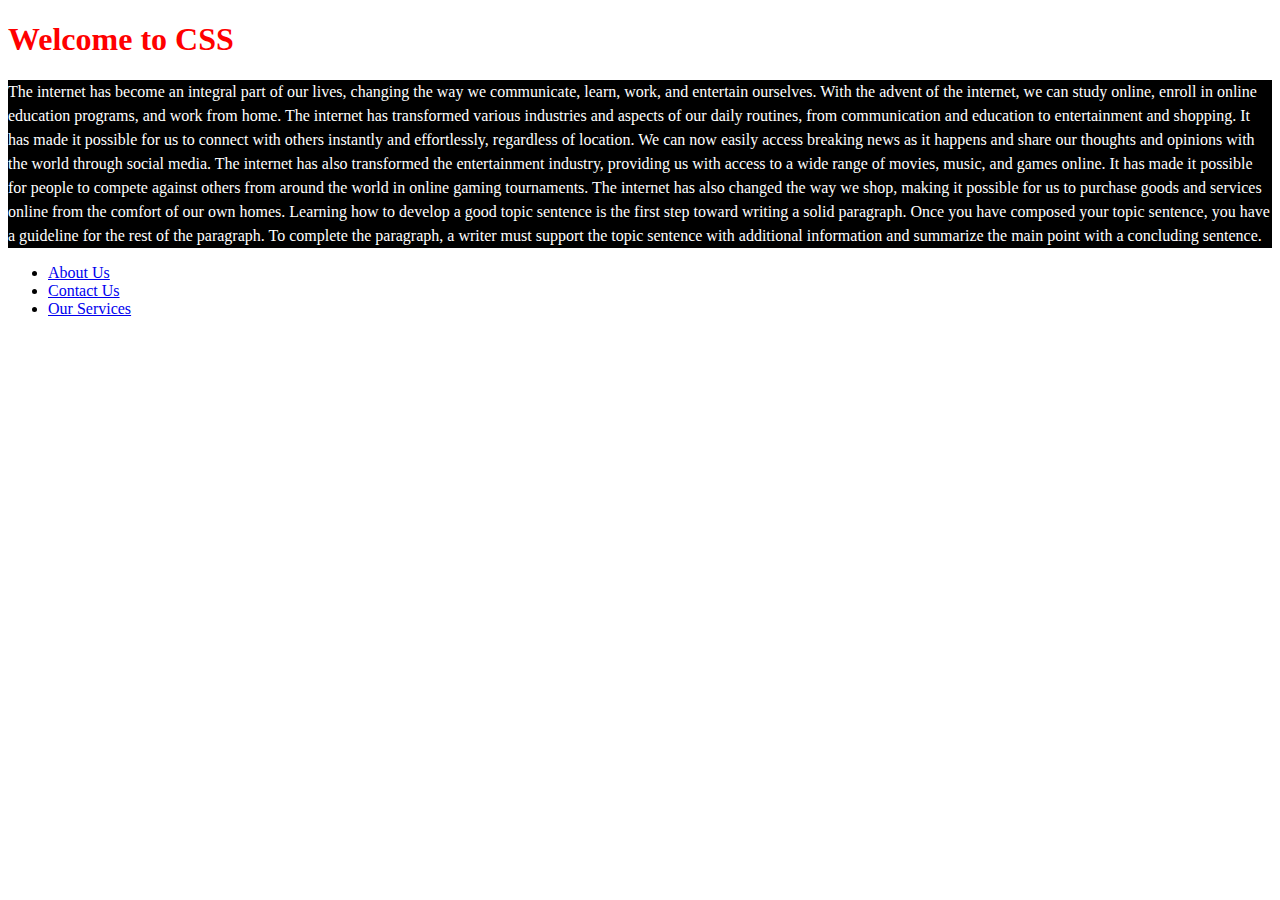
<file: index.html>
<!DOCTYPE html>
<html>
    <head>
        <meta charset="utf-8">
        <meta http-equiv="X-UA-Compatible" content="IE=edge">
        <title>Home</title>
        <meta name="description" content="">
        <meta name="viewport" content="width=device-width, initial-scale=1">
        <link rel="stylesheet" href="all_css/style.css">
    </head>
    <body>
        <h1 style="color: red;">Welcome to CSS</h1>
        <p>The internet has become an integral part of our lives, changing the way we communicate, learn, work, and entertain ourselves. With the advent of the internet, we can study online, enroll in online education programs, and work from home. The internet has transformed various industries and aspects of our daily routines, from communication and education to entertainment and shopping. It has made it possible for us to connect with others instantly and effortlessly, regardless of location. We can now easily access breaking news as it happens and share our thoughts and opinions with the world through social media. The internet has also transformed the entertainment industry, providing us with access to a wide range of movies, music, and games online. It has made it possible for people to compete against others from around the world in online gaming tournaments. The internet has also changed the way we shop, making it possible for us to purchase goods and services online from the comfort of our own homes. Learning how to develop a good topic sentence is the first step toward writing a solid paragraph. Once you have composed your topic sentence, you have a guideline for the rest of the paragraph. To complete the paragraph, a writer must support the topic sentence with additional information and summarize the main point with a concluding sentence.</p>
        <ul>
            <li><a href="pages/about.html">About Us</a></li>
            <li><a href="pages/contact.html">Contact Us</a></li>
            <li><a href="pages/services.html">Our Services</a></li>
        </ul>
    </body>
</html>
</file>
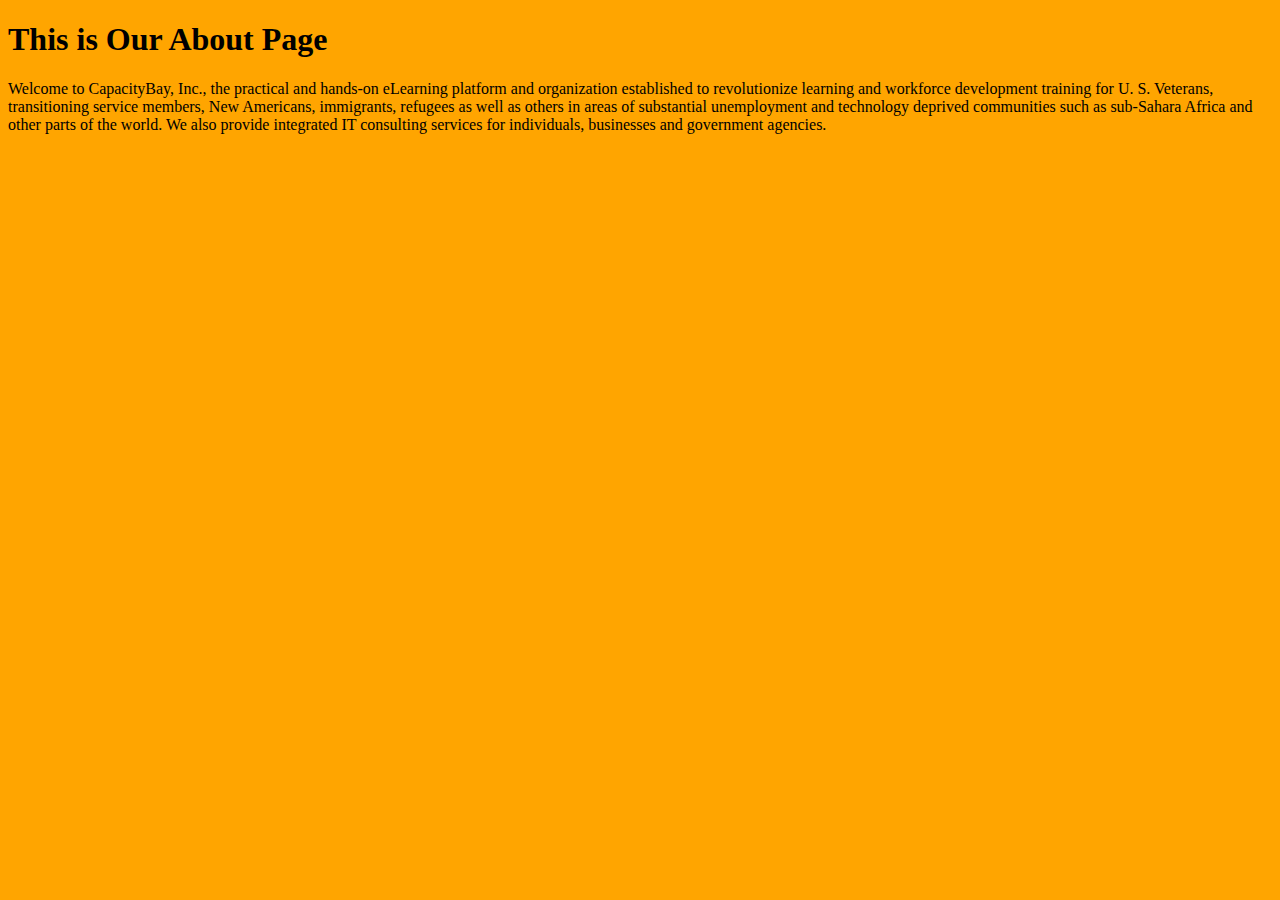
<file: pages/about.html>
<!DOCTYPE html>
<html>
<head>
    <meta charset="utf-8">
        <meta http-equiv="X-UA-Compatible" content="IE=edge">
        <title>About Us</title>
        <meta name="description" content="">
        <meta name="viewport" content="width=device-width, initial-scale=1">
        <style>
            #about_bg{
                background-color: orange;
            }
        </style>
</head>
<body id="about_bg">
    <h1>This is Our About Page</h1>
    <p>Welcome to CapacityBay, Inc., the practical and hands-on eLearning platform and organization established to revolutionize learning and workforce development training for U. S. Veterans, transitioning service members, New Americans, immigrants, refugees as well as others in areas of substantial unemployment and technology deprived communities such as sub-Sahara Africa and other parts of the world. We also provide integrated IT consulting services for individuals, businesses and government agencies.</p>
</body>
</html>
</file>
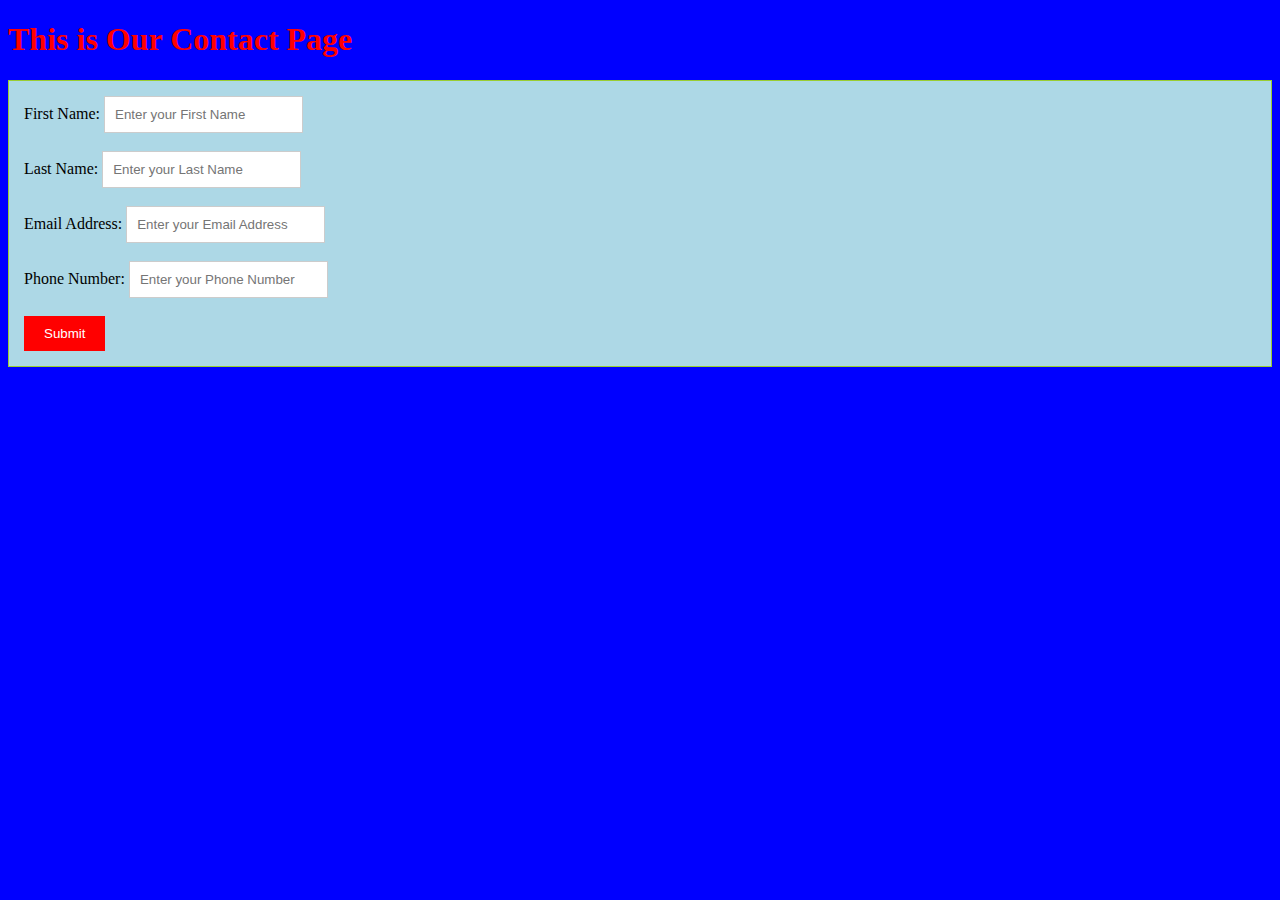
<file: pages/contact.html>
<!DOCTYPE html>
<html>
<head>
    <meta charset="utf-8">
        <meta http-equiv="X-UA-Compatible" content="IE=edge">
        <title>Contact Us</title>
        <meta name="description" content="">
        <meta name="viewport" content="width=device-width, initial-scale=1">
        <link rel="stylesheet" href="../all_css/style.css">
</head>
<body class="contact_bg">
    <h1>This is Our Contact Page</h1>
    <form action="">
        <label for="First Name">First Name:</label>
        <input type="text" id="firstname" placeholder="Enter your First Name">
        <br><br>
        <label for="Last Name">Last Name:</label>
        <input type="text" id="lastname" placeholder="Enter your Last Name">
        <br><br>
        <label for="Email">Email Address:</label>
        <input type="text" id="email" placeholder="Enter your Email Address">
        <br><br>
        <label for="Phone Number">Phone Number:</label>
        <input type="text" id="phonenumber" placeholder="Enter your Phone Number">
        <br><br>
        <button>Submit</button>
    </form>
</body>
</html>
</file>
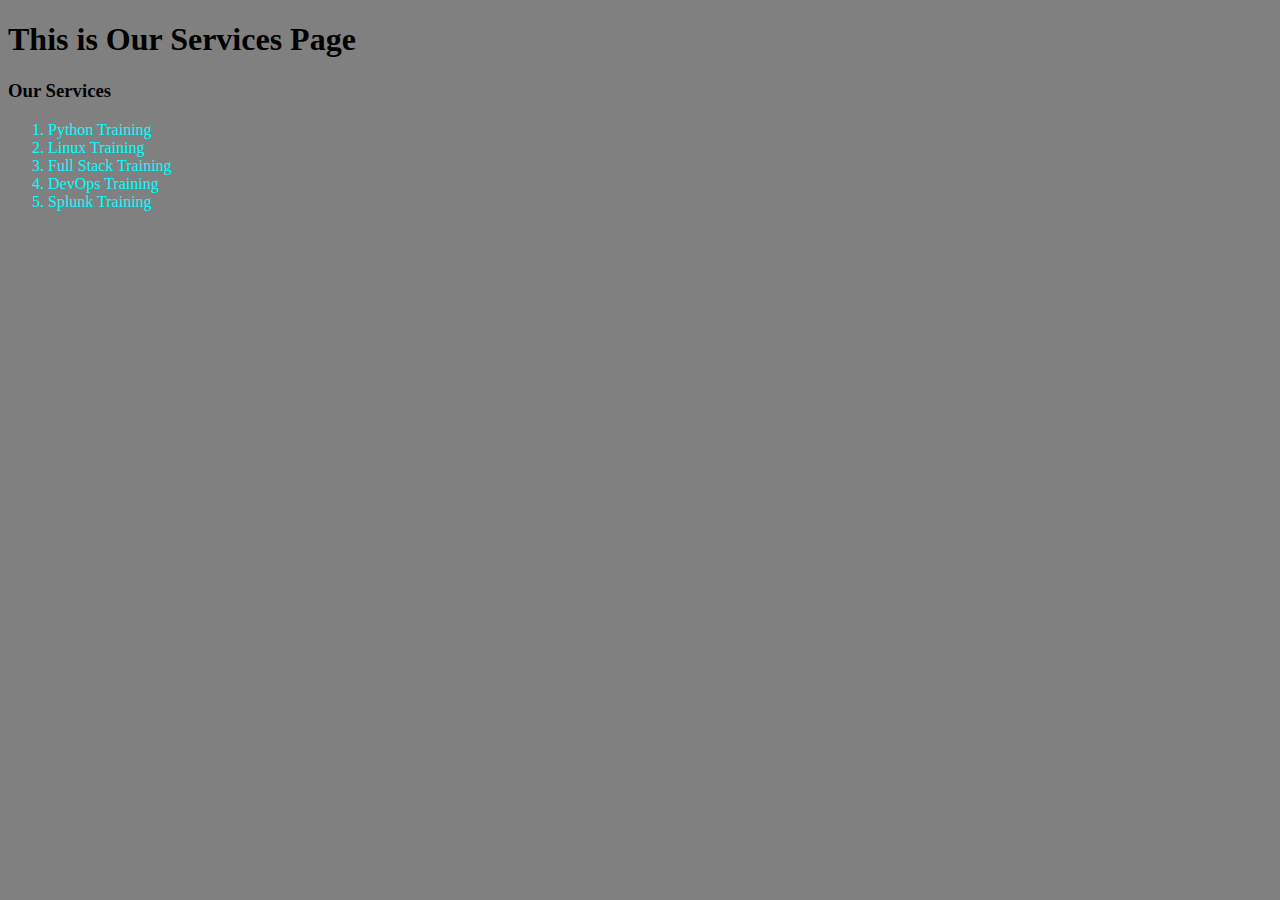
<file: pages/services.html>
<!DOCTYPE html>
<html>
<head>
    <meta charset="utf-8">
        <meta http-equiv="X-UA-Compatible" content="IE=edge">
        <title>Our Services</title>
        <meta name="description" content="">
        <meta name="viewport" content="width=device-width, initial-scale=1">
        <style>
            body{
              background-color: grey;
            }
            ol{
                color: cyan;
            }
        </style>
</head>
<body>
    <h1>This is Our Services Page</h1>
    <h3>Our Services</h3>
    <ol>
        <li>Python Training</li>
        <li>Linux Training</li>
        <li>Full Stack Training</li>
        <li>DevOps Training</li>
        <li>Splunk Training</li>
    </ol>
</body>
</html>
</file>
<file: all_css/style.css>
p{
    background-color: black;
    color: white;
    line-height: 1.5;
}
.contact_bg{
    background-color: blue;
}
h1{
    color: red;
}
form{
    background-color: lightblue;
    align-items: center;
    border: 1px solid yellowgreen;
    padding: 15px;
}
input{
    padding: 10px;
    border: 1px solid #ccc;
}
button{
    cursor: pointer;
    background-color: red;
    color: white;
    padding: 10px 20px;
    border: none;
    text-align: center;
}
</file>
